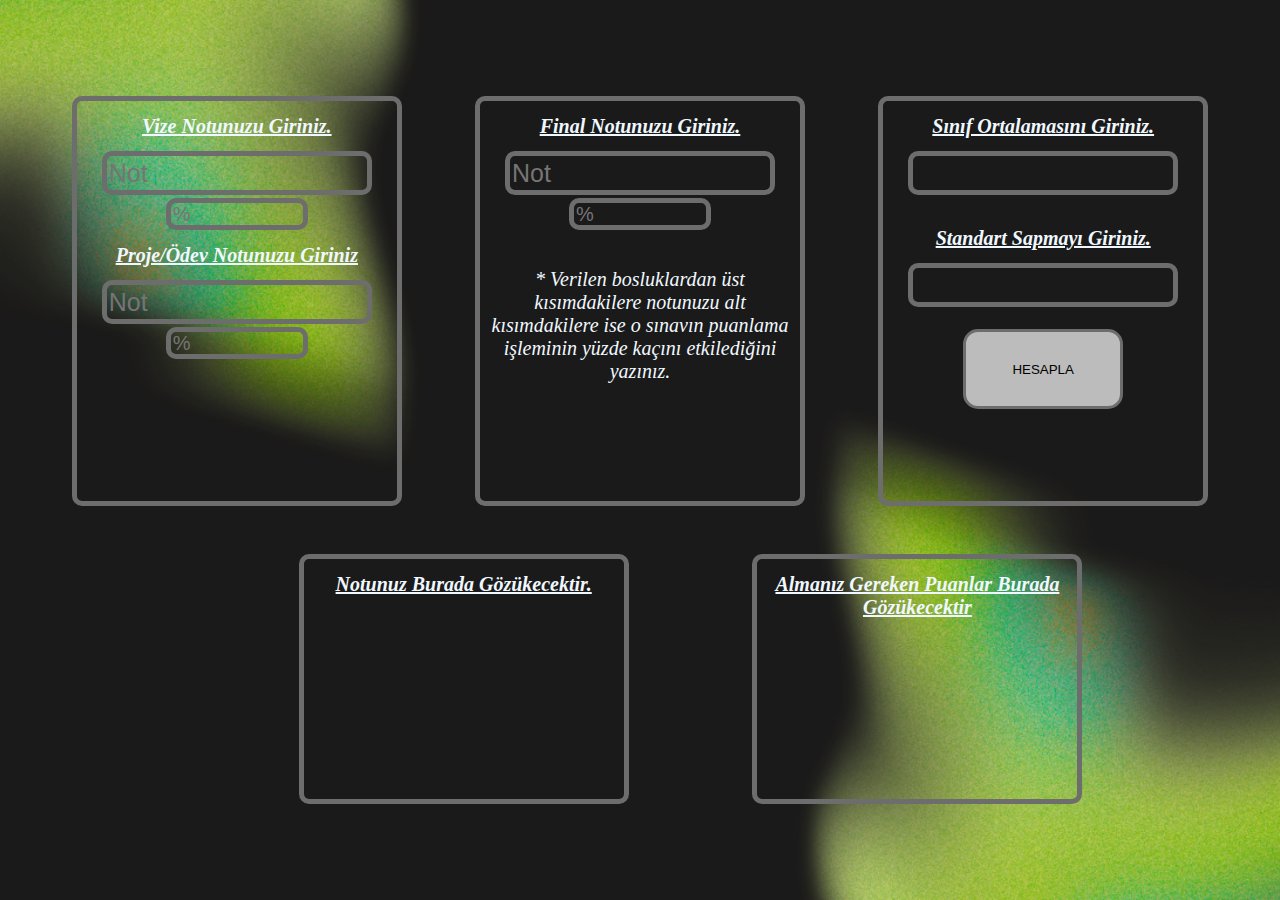
<file: index.html>
<!DOCTYPE html>
<html lang="en">
<head>
    <meta charset="UTF-8">
    <meta name="viewport" content="width=device-width, initial-scale=1.0">
    <title>Gectimmi??</title>
    <link rel="stylesheet" href="gectimmi.css">
</head>
<body>
  <form action="" id="myForm">
  <div class="kapsayici">
  

    <div class="vize">

<h1 class="basliklar" >Vize Notunuzu Giriniz.</h1>

<label for="type"class="giris"></label>
<input type="text" name="nVize"  class="girisler" placeholder="Not">
<label for="type"class="giris"></label>
<input type="text" name="oVize" class="oranlar" placeholder="%">
<br>

<h1 class="basliklar">Proje/Ödev Notunuzu Giriniz</h1>
<label for="type"class="giris"></label>
<input type="text" class="girisler" placeholder="Not" name="nProje">
<label for="type"class="giris"></label>
<input type="text" class="oranlar" placeholder="%" name="oProje">

</div>
<div class="final">
<h1 class="basliklar" >Final Notunuzu Giriniz.</h1>

<label for="type"class="giris"></label>
<input type="text" class="girisler" placeholder="Not" name="nFinal">
<label for="type"class="giris"></label>
<input type="text" class="oranlar" placeholder="%" name="oFinal">
<br><br>

<p class="mesaj">* Verilen bosluklardan üst kısımdakilere notunuzu alt kısımdakilere ise o sınavın puanlama işleminin yüzde kaçını etkilediğini yazınız.</p>


</div>
<div class="odev">
<h1 class="basliklar" >Sınıf Ortalamasını Giriniz.</h1>

<label for="type"class="giris"></label>
<input type="text" class="girisler" name="ortalama">
<br><br>

<h1 class="basliklar" >Standart Sapmayı Giriniz.</h1>

<label for="type"class="giris"></label>
<input type="text" class="girisler" name="standart">
<br>
<input type="submit" class="buton" value="HESAPLA">

</div>


<div class="ort">
<h1 class="basliklar" id="harfKismi">Notunuz Burada Gözükecektir.</h1>


</div>
<div class="ss">
<h1 class="basliklar" id="eksik">Almanız Gereken Puanlar Burada Gözükecektir</h1>


</div>

</div>  
</form>



<script src="gectimmi.js"></script>


</body>
</html>
</file>
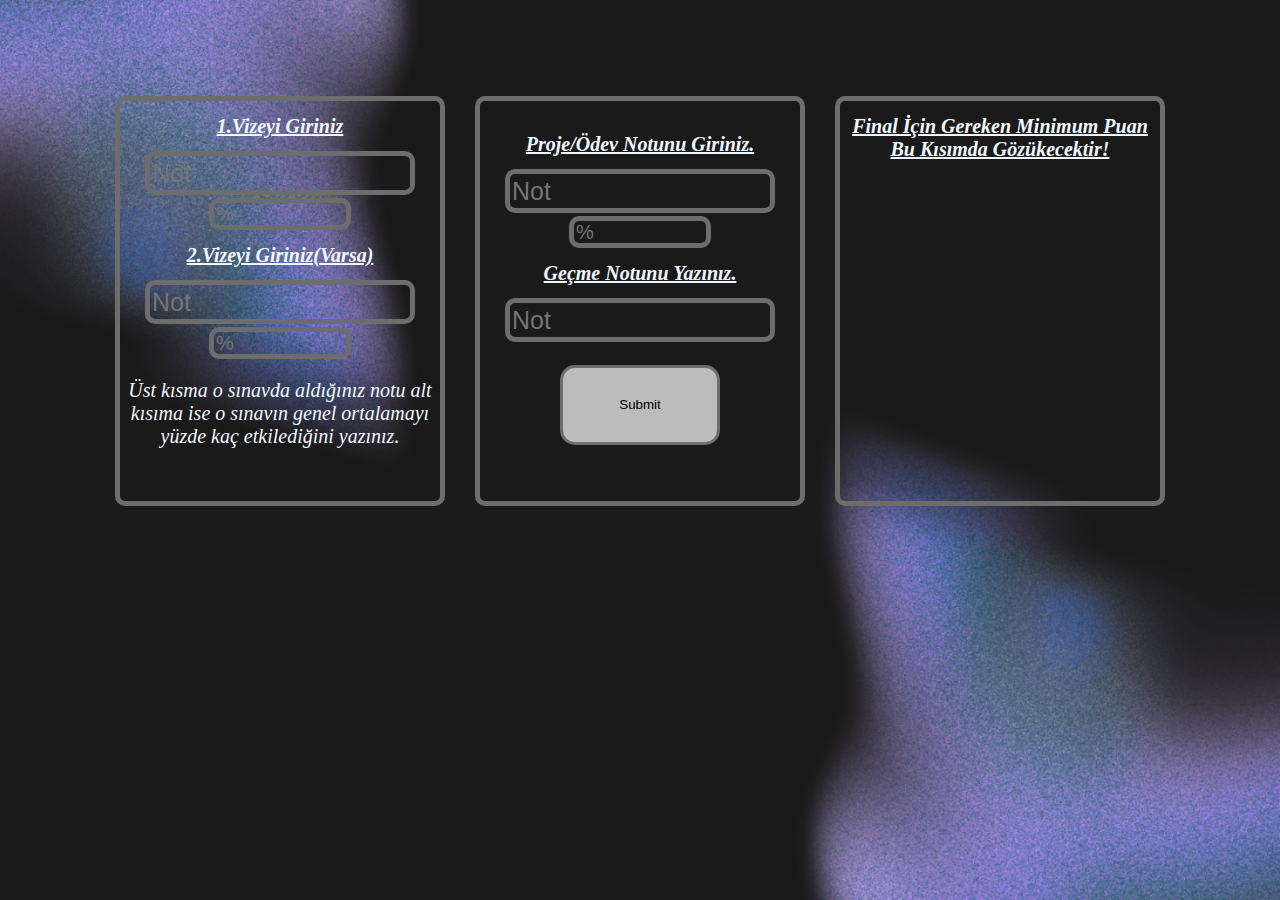
<file: final.html>
<!DOCTYPE html>
<html lang="en">
<head>
    <meta charset="UTF-8">
    <meta name="viewport" content="width=device-width, initial-scale=1.0">
    <title>Final Hesaplama</title>
    <link rel="stylesheet" href="final.css">
</head>
<body>
 
    <form action="" id="myForm"> 
<div class="kapsayici">
    
    <div class="divler">
        <h1 class="basliklar">1.Vizeyi Giriniz</h1>
        <label for="type"></label>
        <input type="text" placeholder="Not" class="girisler" name="vize1n">
        
        <label for="type"></label>
        <input type="text" placeholder="%" class="oranlar" name="vize1o">

        <h1 class="basliklar">2.Vizeyi Giriniz(Varsa)</h1>
        <label for="text"></label>
        <input type="text" placeholder="Not" class="girisler" name="vize2n">

        <label for="type"></label>
        <input type="text" placeholder="%" class="oranlar" name="vize2o">
        <br>
        <p class="mesaj">Üst kısma o sınavda aldığınız notu alt kısıma ise o sınavın genel ortalamayı yüzde kaç etkilediğini yazınız.</p>

    </div>

    <div class="divler">
        <br>
        <h1 class="basliklar">Proje/Ödev Notunu Giriniz.</h1>
        <label for="type"></label>
        <input type="text" placeholder="Not" class="girisler" name="projen">

        <label for="type"></label>
        <input type="text" placeholder="%" class="oranlar" name="projeo">

        <h1 class="basliklar">Geçme Notunu Yazınız.</h1>
        <label for="type"></label>
        <input type="text" placeholder="Not" class="girisler" name="gecme">
        <input type="submit" class="buton">

    </div>
    
    <div class="divler" id="eksik">
        <h1 class="basliklar">Final İçin Gereken Minimum Puan Bu Kısımda Gözükecektir!</h1>

    </div>

    

  
</div>
  </form>
    
  <script src="final.js"></script>
</body>
</html>
</file>
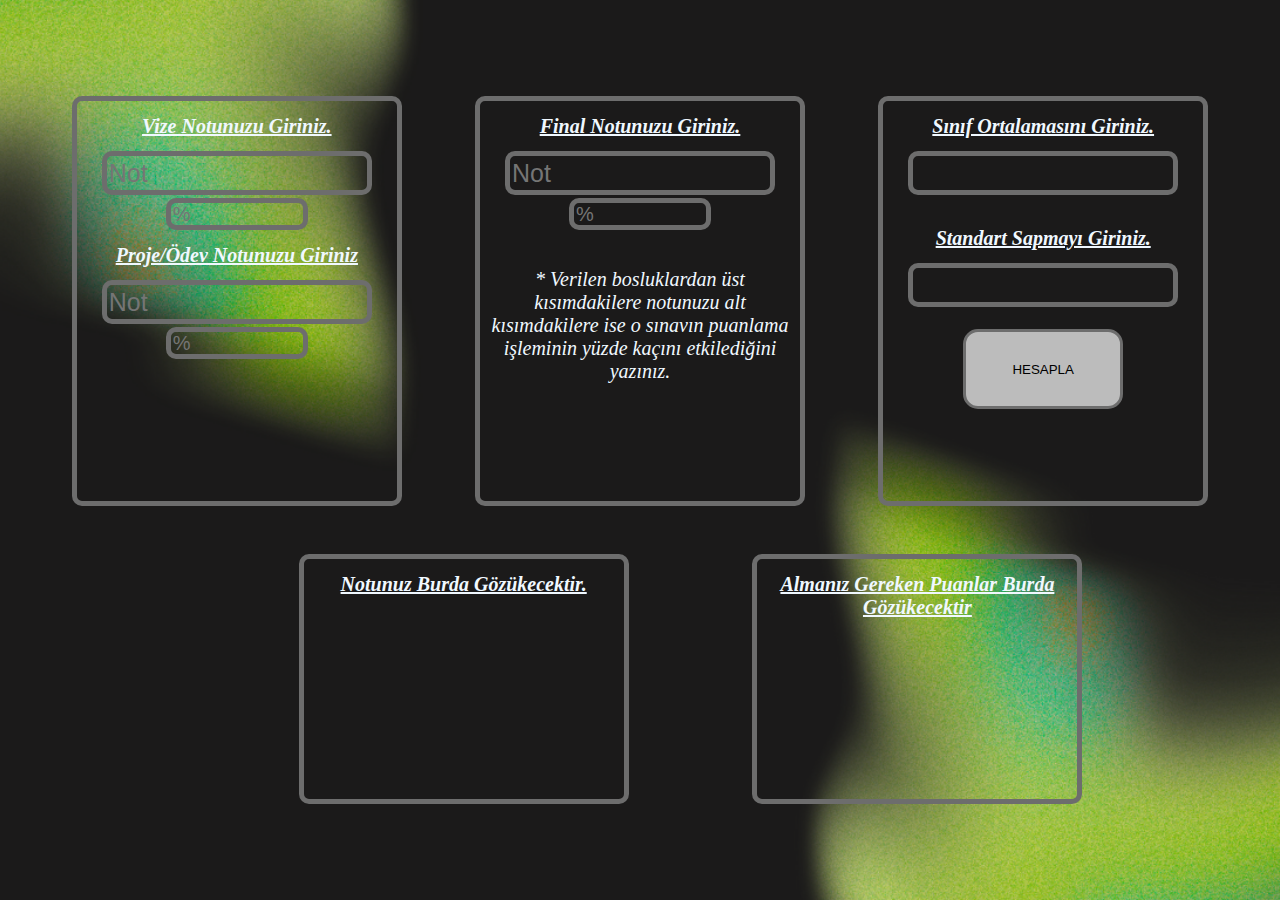
<file: gectimmi.html>
<!DOCTYPE html>
<html lang="en">
<head>
    <meta charset="UTF-8">
    <meta name="viewport" content="width=device-width, initial-scale=1.0">
    <title>Gectimmi??</title>
    <link rel="stylesheet" href="gectimmi.css">
</head>
<body>
  <form action="" id="myForm">
  <div class="kapsayici">
  

    <div class="vize">

<h1 class="basliklar" >Vize Notunuzu Giriniz.</h1>

<label for="type"class="giris"></label>
<input type="text" name="nVize"  class="girisler" placeholder="Not">
<label for="type"class="giris"></label>
<input type="text" name="oVize" class="oranlar" placeholder="%">
<br>

<h1 class="basliklar">Proje/Ödev Notunuzu Giriniz</h1>
<label for="type"class="giris"></label>
<input type="text" class="girisler" placeholder="Not" name="nProje">
<label for="type"class="giris"></label>
<input type="text" class="oranlar" placeholder="%" name="oProje">

</div>
<div class="final">
<h1 class="basliklar" >Final Notunuzu Giriniz.</h1>

<label for="type"class="giris"></label>
<input type="text" class="girisler" placeholder="Not" name="nFinal">
<label for="type"class="giris"></label>
<input type="text" class="oranlar" placeholder="%" name="oFinal">
<br><br>

<p class="mesaj">* Verilen bosluklardan üst kısımdakilere notunuzu alt kısımdakilere ise o sınavın puanlama işleminin yüzde kaçını etkilediğini yazınız.</p>


</div>
<div class="odev">
<h1 class="basliklar" >Sınıf Ortalamasını Giriniz.</h1>

<label for="type"class="giris"></label>
<input type="text" class="girisler" name="ortalama">
<br><br>

<h1 class="basliklar" >Standart Sapmayı Giriniz.</h1>

<label for="type"class="giris"></label>
<input type="text" class="girisler" name="standart">
<br>
<input type="submit" class="buton" value="HESAPLA">

</div>


<div class="ort">
<h1 class="basliklar" id="harfKismi">Notunuz Burda Gözükecektir.</h1>


</div>
<div class="ss">
<h1 class="basliklar" id="eksik">Almanız Gereken Puanlar Burda Gözükecektir</h1>


</div>

</div>  
</form>



<script src="gectimmi.js"></script>


</body>
</html>
</file>
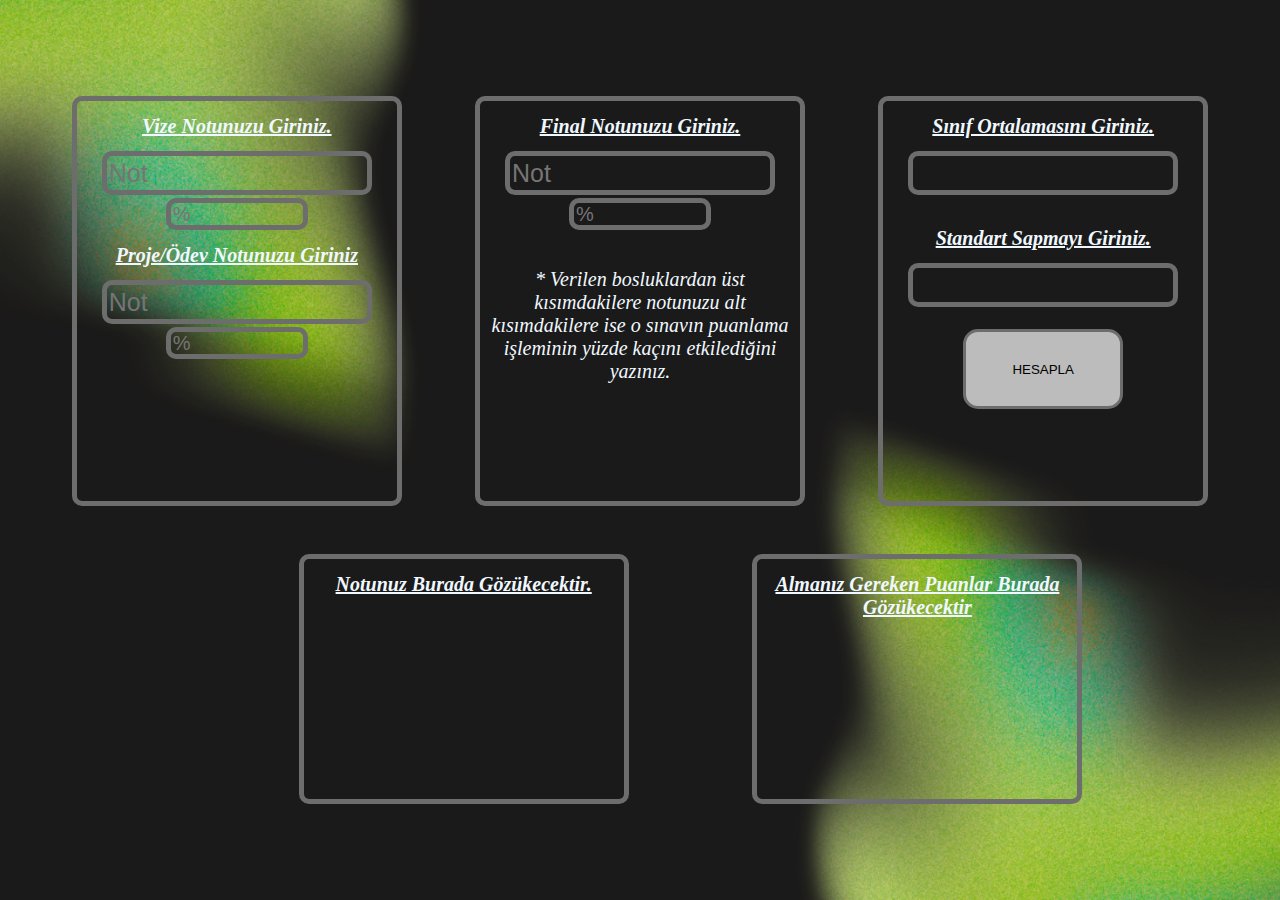
<file: harf.html>
<!DOCTYPE html>
<html lang="en">
<head>
    <meta charset="UTF-8">
    <meta name="viewport" content="width=device-width, initial-scale=1.0">
    <title>Gectimmi??</title>
    <link rel="stylesheet" href="harf.css">
</head>
<body>
  <form action="" id="myForm">
  <div class="kapsayici">
  

    <div class="vize">

<h1 class="basliklar" >Vize Notunuzu Giriniz.</h1>

<label for="type"class="giris"></label>
<input type="text" name="nVize"  class="girisler" placeholder="Not">
<label for="type"class="giris"></label>
<input type="text" name="oVize" class="oranlar" placeholder="%">
<br>

<h1 class="basliklar">Proje/Ödev Notunuzu Giriniz</h1>
<label for="type"class="giris"></label>
<input type="text" class="girisler" placeholder="Not" name="nProje">
<label for="type"class="giris"></label>
<input type="text" class="oranlar" placeholder="%" name="oProje">

</div>
<div class="final">
<h1 class="basliklar" >Final Notunuzu Giriniz.</h1>

<label for="type"class="giris"></label>
<input type="text" class="girisler" placeholder="Not" name="nFinal">
<label for="type"class="giris"></label>
<input type="text" class="oranlar" placeholder="%" name="oFinal">
<br><br>

<p class="mesaj">* Verilen bosluklardan üst kısımdakilere notunuzu alt kısımdakilere ise o sınavın puanlama işleminin yüzde kaçını etkilediğini yazınız.</p>


</div>
<div class="odev">
<h1 class="basliklar" >Sınıf Ortalamasını Giriniz.</h1>

<label for="type"class="giris"></label>
<input type="text" class="girisler" name="ortalama">
<br><br>

<h1 class="basliklar" >Standart Sapmayı Giriniz.</h1>

<label for="type"class="giris"></label>
<input type="text" class="girisler" name="standart">
<br>
<input type="submit" class="buton" value="HESAPLA">

</div>


<div class="ort">
<h1 class="basliklar" id="harfKismi">Notunuz Burada Gözükecektir.</h1>


</div>
<div class="ss">
<h1 class="basliklar" id="eksik">Almanız Gereken Puanlar Burada Gözükecektir</h1>


</div>

</div>  
</form>



<script src="harf.js"></script>


</body>
</html>
</file>
<file: gectimmi.css>
.kapsayici{
    display: flex;      
    flex-wrap: wrap;    
    gap: 10px;          
    justify-content: center;
     
}

.vize{
height: 400px;
width: 320px;
display: inline-block;
background-color: rgba(0, 0, 0, 0);
border-radius: 10px;
border: 5px solid #6d6d6d;
color: aliceblue;
margin-top: 7%;
text-align: center;

}
.vize:hover{
    border: 5px solid #4e015c;
}

.final{
height: 400px;
width: 320px;
display: inline-block;
background-color: rgba(0, 0, 0, 0);
border-radius: 10px;
border: 5px solid #6d6d6d;
color: aliceblue;
margin-top: 7%;
margin-left: 5%;
text-align: center;
}
.final:hover{
    border: 5px solid #4e015c;
}

.odev{
height: 400px;
width: 320px;
display: inline-block;
background-color: rgba(0, 0, 0, 0);
border-radius: 10px;
border: 5px solid #6d6d6d;
color: aliceblue;
margin-top: 7%;
margin-left: 5%;
text-align: center;
}

.odev:hover{
    border:5px solid #4e015c;
}

.ort{
height: 240px;
width: 320px;
display: inline-block;
background-color: rgba(0, 0, 0, 0);
border-radius: 10px;
border: 5px solid #6d6d6d;
color: aliceblue;
margin-top: 3%;
margin-left: 8%;
text-align: center;
}
.ort:hover{
    border: 5px solid #4e015c;
}

.ss{
height: 240px;
width: 320px;
display: inline-block;
background-color: rgba(0, 0, 0, 0);
border-radius: 10px;
border: 5px solid #6d6d6d;
color: aliceblue;
margin-top: 3%;
margin-left: 9%;
text-align: center;

}
.ss:hover{
    border: 5px solid #4e015c;
}


.girisler{
    border-radius: 10px;
    background-color: transparent;
    width:80%;
    height: 8%;
    border: 5px solid #6d6d6d; ;
    color: aliceblue;
    font-size: 25px;
}
.girisler:active{
    transform: scale(0.99);
}

.oranlar{
    margin-top: 1%;
    border-radius: 10px;
    width:40%;
    height: 5%;
    border: 5px solid #6d6d6d; ;
    background-color:transparent;
    color: aliceblue;
    font-size: 20px;
}
.oranlar:active{
    transform: scale(0.99);
}

.basliklar{
    font-size: 20px; 
    font-style: oblique; 
    text-decoration: underline;
}
.mesaj{
    font-size: 20px;
    font-style: oblique;
    font-style: italic;
}

.buton{
    border: 3px solid #6d6d6d; ;
    background-color: rgb(188, 188, 188);
    
    border-radius: 15px;
    width: 50%;
    height: 20%;
    margin-top: 7%;
    transition: transform 0.1s ease-in-out;
}
.buton:hover{
    border: 3px solid #4e015c;
    transform: translateY(-2px);
  box-shadow: 0 10px 20px rgba(208, 208, 209, 0.751);
}
.buton:active{
    transform: scale(0.95);
    transform: translateY(0);
   box-shadow: 0 4px 10px rgba(208, 208, 209, 0.751);
}

.harfOzel{
color: #f7f7f7;
font-size: 85px;
text-align: center;

}

.eksikOzel{
color: #f7f7f7;
font-size: 40px;
text-align: center;
}

body {
    background-image: url('arkaplan.png'); 
    background-repeat: no-repeat;           
    background-size: cover;                
    background-position: center;           
    background-attachment: fixed;         
}
</file>
<file: final.css>
body{
    
    background-image: url(zfinalarkaplan.png);
    background-repeat: no-repeat;           
    background-size: cover;                
    background-position: center;           
    background-attachment: fixed;
    background-color: #1b1a1a;
}

.kapsayici{
    display: flex;      
    flex-wrap: wrap;    
    gap: 30px;          
    justify-content: center;
     
}

.divler{
height: 400px;
width: 320px;
display: inline-block;
background-color: rgba(0, 0, 0, 0);
border-radius: 10px;
border: 5px solid #6d6d6d;
color: aliceblue;
margin-top: 7%;
text-align: center;
}

.divler:hover{
    border-color: #02690c;
}

.girisler{
    border-radius: 10px;
    background-color: transparent;
    width:80%;
    height: 8%;
    border: 5px solid #6d6d6d; ;
    color: aliceblue;
    font-size: 25px;
}
.girisler:active{
    transform: scale(0.99);
}

.oranlar{
    margin-top: 1%;
    border-radius: 10px;
    width:40%;
    height: 5%;
    border: 5px solid #6d6d6d; ;
    background-color:transparent;
    color: aliceblue;
    font-size: 20px;
}
.oranlar:active{
    transform: scale(0.99);
}

.basliklar{
    font-size: 20px; 
    font-style: oblique; 
    text-decoration: underline;
}

.mesaj{
    font-size: 20px;
    font-style: oblique;
    font-style: italic;
}

.buton{
    border: 3px solid #6d6d6d; ;
    background-color: rgb(188, 188, 188);
    
    border-radius: 15px;
    width: 50%;
    height: 20%;
    margin-top: 7%;
    transition: transform 0.1s ease-in-out;
}
.buton:hover{
    border: 3px solid #02690c;
    transform: translateY(-2px);
  box-shadow: 0 10px 20px rgba(208, 208, 209, 0.751);
}
.buton:active{
    transform: scale(0.95);
    transform: translateY(0);
   box-shadow: 0 4px 10px rgba(208, 208, 209, 0.751);
}

.eksikOzel{
color: #f7f7f7;
font-size: 35px;
text-align: center;
justify-content: center;
display: flex;
align-items: center;

}
</file>
<file: harf.css>
.kapsayici{
    display: flex;      
    flex-wrap: wrap;    
    gap: 10px;          
    justify-content: center;
     
}

.vize{
height: 400px;
width: 320px;
display: inline-block;
background-color: rgba(0, 0, 0, 0);
border-radius: 10px;
border: 5px solid #6d6d6d;
color: aliceblue;
margin-top: 7%;
text-align: center;

}
.vize:hover{
    border: 5px solid #4e015c;
}

.final{
height: 400px;
width: 320px;
display: inline-block;
background-color: rgba(0, 0, 0, 0);
border-radius: 10px;
border: 5px solid #6d6d6d;
color: aliceblue;
margin-top: 7%;
margin-left: 5%;
text-align: center;
}
.final:hover{
    border: 5px solid #4e015c;
}

.odev{
height: 400px;
width: 320px;
display: inline-block;
background-color: rgba(0, 0, 0, 0);
border-radius: 10px;
border: 5px solid #6d6d6d;
color: aliceblue;
margin-top: 7%;
margin-left: 5%;
text-align: center;
}

.odev:hover{
    border:5px solid #4e015c;
}

.ort{
height: 240px;
width: 320px;
display: inline-block;
background-color: rgba(0, 0, 0, 0);
border-radius: 10px;
border: 5px solid #6d6d6d;
color: aliceblue;
margin-top: 3%;
margin-left: 8%;
text-align: center;
}
.ort:hover{
    border: 5px solid #4e015c;
}

.ss{
height: 240px;
width: 320px;
display: inline-block;
background-color: rgba(0, 0, 0, 0);
border-radius: 10px;
border: 5px solid #6d6d6d;
color: aliceblue;
margin-top: 3%;
margin-left: 9%;
text-align: center;

}
.ss:hover{
    border: 5px solid #4e015c;
}


.girisler{
    border-radius: 10px;
    background-color: transparent;
    width:80%;
    height: 8%;
    border: 5px solid #6d6d6d; ;
    color: aliceblue;
    font-size: 25px;
}
.girisler:active{
    transform: scale(0.99);
}

.oranlar{
    margin-top: 1%;
    border-radius: 10px;
    width:40%;
    height: 5%;
    border: 5px solid #6d6d6d; ;
    background-color:transparent;
    color: aliceblue;
    font-size: 20px;
}
.oranlar:active{
    transform: scale(0.99);
}

.basliklar{
    font-size: 20px; 
    font-style: oblique; 
    text-decoration: underline;
}
.mesaj{
    font-size: 20px;
    font-style: oblique;
    font-style: italic;
}

.buton{
    border: 3px solid #6d6d6d; ;
    background-color: rgb(188, 188, 188);
    
    border-radius: 15px;
    width: 50%;
    height: 20%;
    margin-top: 7%;
    transition: transform 0.1s ease-in-out;
}
.buton:hover{
    border: 3px solid #4e015c;
    transform: translateY(-2px);
  box-shadow: 0 10px 20px rgba(208, 208, 209, 0.751);
}
.buton:active{
    transform: scale(0.95);
    transform: translateY(0);
   box-shadow: 0 4px 10px rgba(208, 208, 209, 0.751);
}

.harfOzel{
color: #f7f7f7;
font-size: 85px;
text-align: center;

}

.eksikOzel{
color: #f7f7f7;
font-size: 35px;
text-align: center;
}

body {
    background-image: url('zharfnotu.png'); 
    background-repeat: no-repeat;           
    background-size: cover;                
    background-position: center;           
    background-attachment: fixed;
    background-color: #1b1a1a;  
}
</file>
